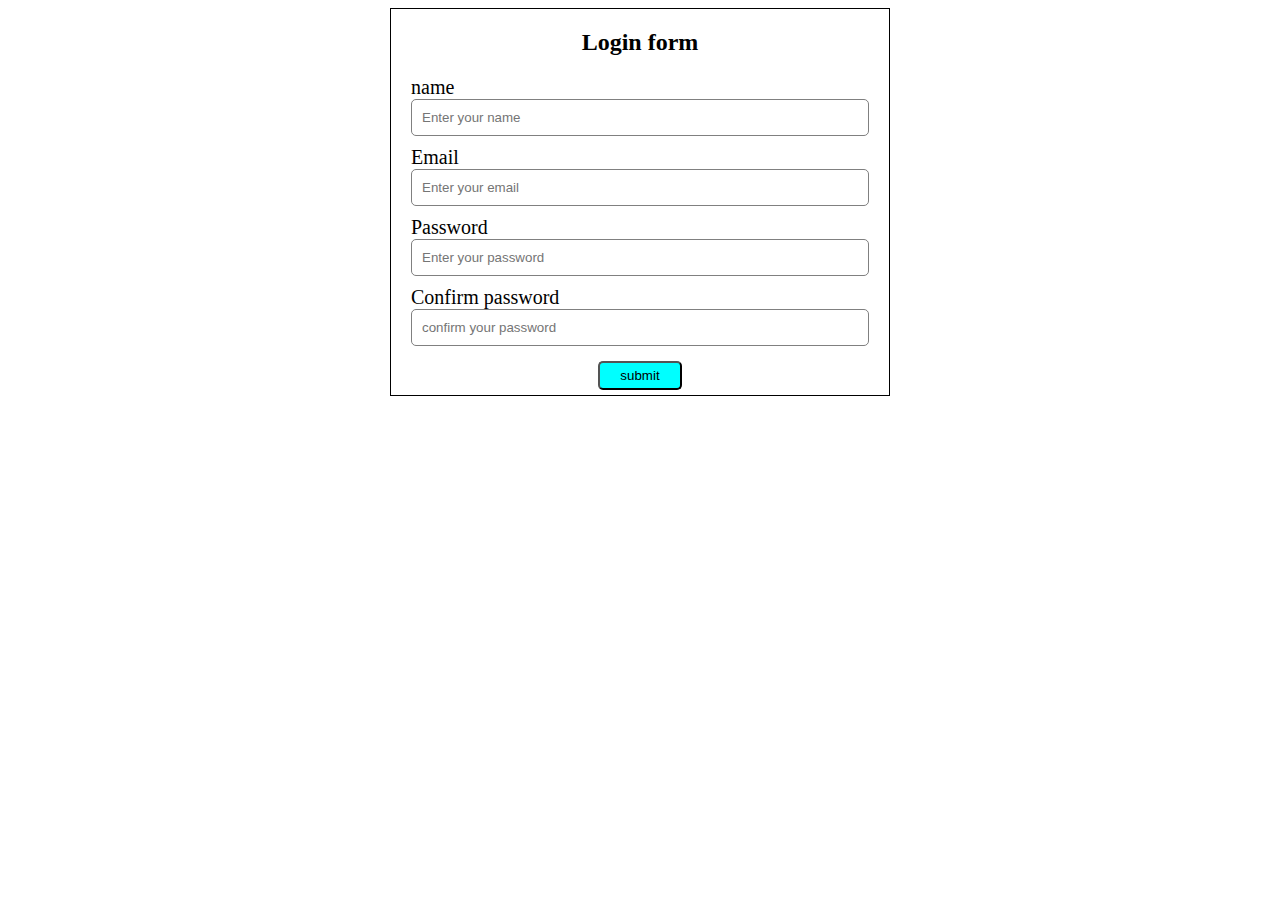
<file: April/Week3/Assignment1/index.html>
<!DOCTYPE html>
<html lang="en">
<head>
    <meta charset="UTF-8">
    <meta http-equiv="X-UA-Compatible" content="IE=edge">
    <meta name="viewport" content="width=device-width, initial-scale=1.0">
    <title>Document</title>
    <link rel="Stylesheet" href="style.css">
    
</head>
<body>
    
    <div class="container">
        <h2>Login form</h2>
        <form class="form">
            <div class="formelement">
                <label for="name">name</label>
                <input type="text" id="name" placeholder="Enter your name ">
            </div>
            <div class="formelement">
                <label for="email">Email</label>
                <input type="text" id="Email" placeholder="Enter your email ">
            </div>
            <div class="formelement">
                <label for="password">Password</label>
                <input type="text" id="password" placeholder="Enter your password ">
            </div>
            <div class="formelement">
                <label for="confirmpassword">Confirm password</label>
                <input type="text" id="confirmpassword" placeholder="confirm your password ">
            </div>
            <div class="btn">
                <button id="submit-btn" type="submit">submit</button>
            </div>
        </form>
    </div>
    <script src="./index.js"></script>
</body>
</html>
</file>
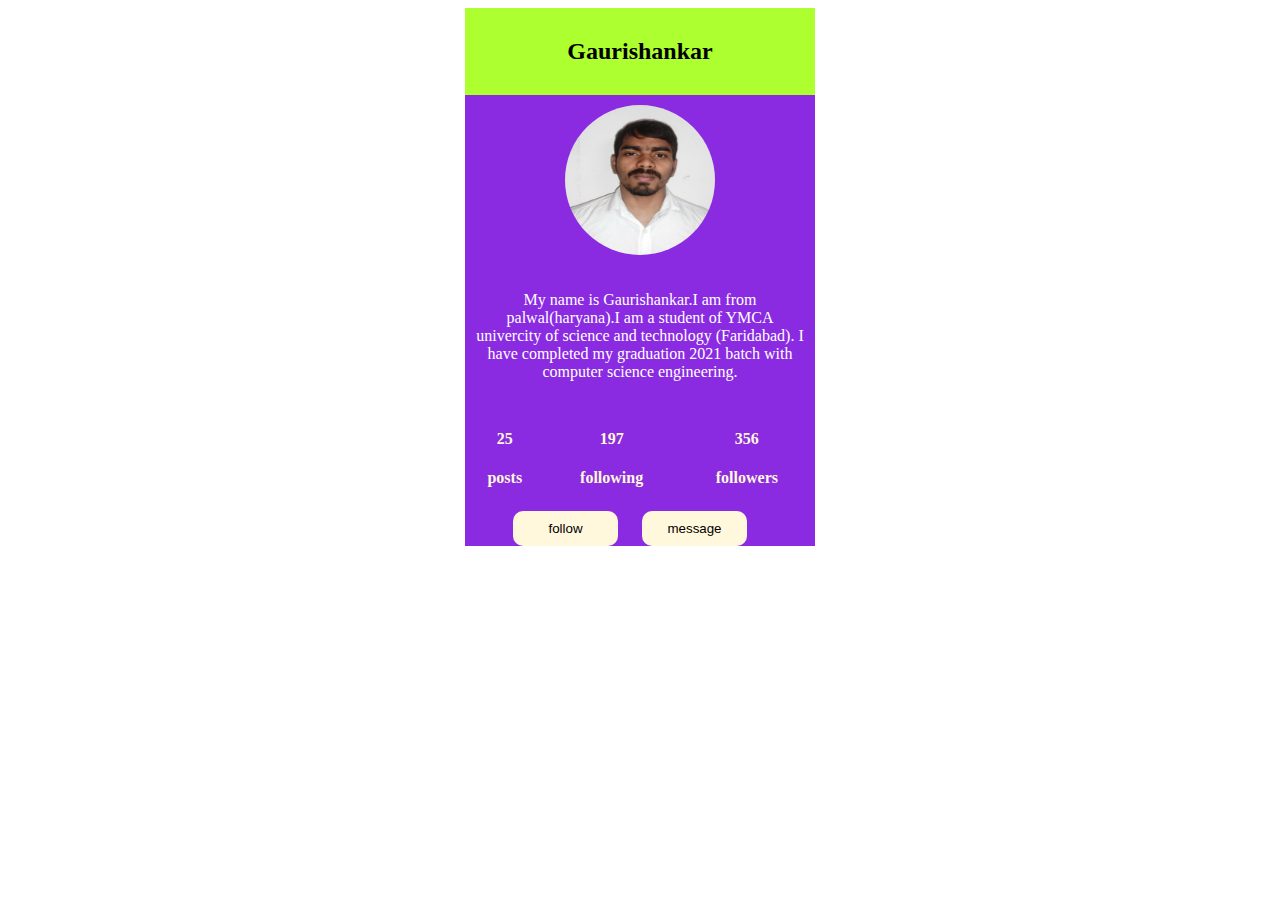
<file: March/week3/Assignment5/index.html>
<html>

<head>
    <style>
        body {
            background: url("https://www.dreamstime.com/beautiful-winter-landscape-scene-background-snow-covered-trees-iced-river-beauty-sunny-winter-backdrop-wonderland-frosty-image126334122");
        }

        #mainContainer {
            height: 100vh;
        }

        #container {

            width: 350px;

            margin: auto;
        }

        #header {
            background-color: greenyellow;
            text-align: center;
            padding: 10px;
        }

        img {
            border-radius: 50%;
            padding: 10px;
        }

        #imgDiv {
            text-align: center;
        }

        #section {
            background-color: blueviolet;
        }

        #pDiv {
            color: white;
            text-align: center;
            padding: 10px;
        }

        table {
            width: 100%;
            color: cornsilk;
        }

        #tableDiv {
            padding: 10px;
        }

        #btnDiv {
            text-align: center;

        }

        button {
            padding: 10px;
            border: none;
            background-color: cornsilk;
            border-radius: 10px;
            width: 30%;
            margin-right: 20px;
        }
    </style>
</head>

<body>
    <div id="mainContainer">
        <div id="container">
            <div id="header">
                <h2>Gaurishankar</h2>
            </div>
            <div id="section">
                <div id="imgDiv">
                    <img src="IMG-20210906-WA0007. jpg.jpg" height="150px" width="150px" />

                </div>
                <div id="pDiv">
                    <p>
                        My name is Gaurishankar.I am from palwal(haryana).I am a student of YMCA univercity of science and technology (Faridabad).
                        I have completed my graduation 2021 batch with computer science engineering.
                    </p>
                </div>
                <div id="tableDiv"></div>
                <table>
                    <tr>
                        <th>
                            <h4>25</h4>
                            <h4>posts</h4>
                        </th>
                        <th>
                            <h4>197</h4>
                            <h4>following</h4>
                        </th>
                        <th>
                            <h4>356</h4>
                            <h4>followers</h4>
                        </th>
                    </tr>
                </table>
                <div id="btnDiv">
                    <button>follow</button>
                    <button>message</button>
                </div>
            </div>

        </div>
</body>

</html>
</file>
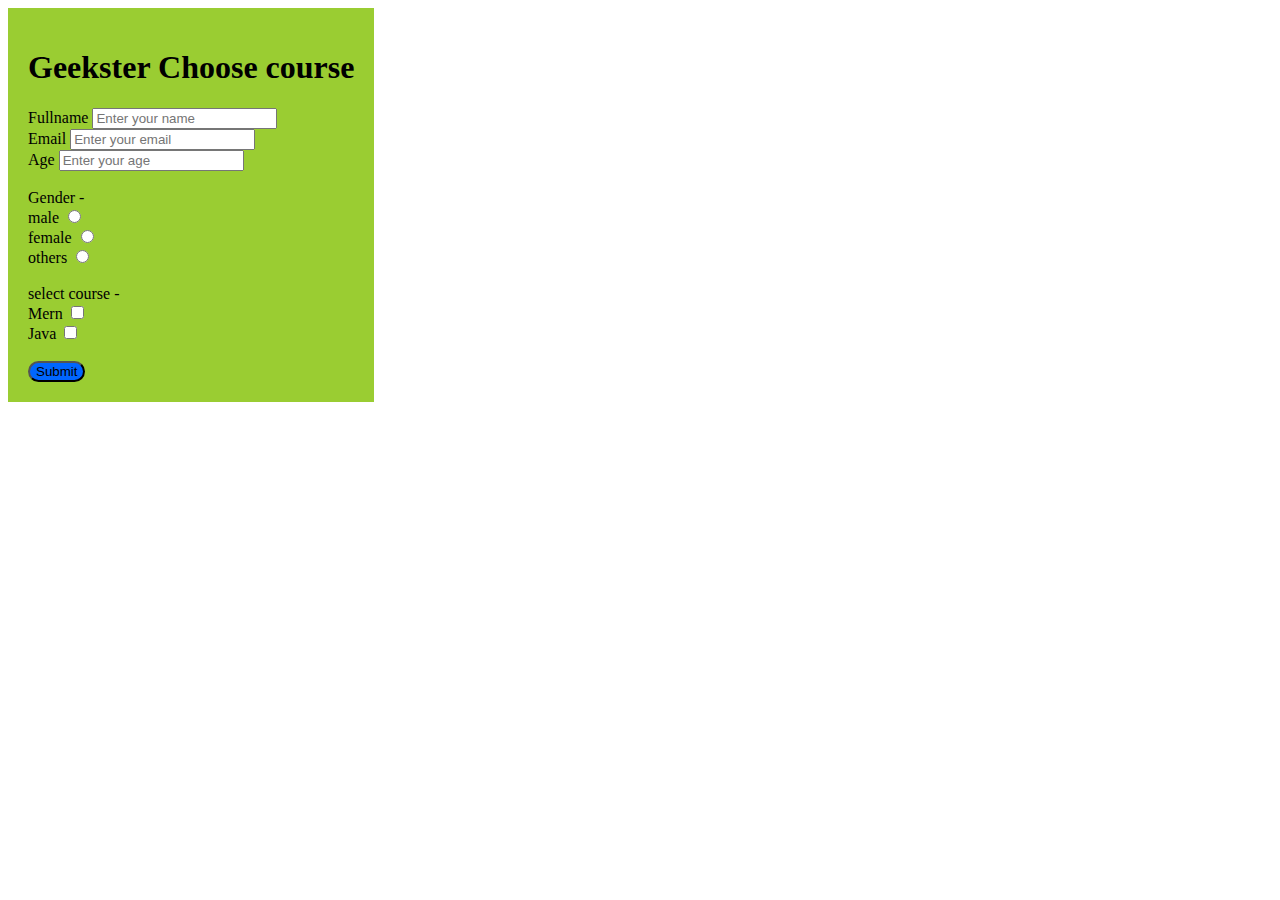
<file: March/week3/Assignment6/index.html>
<!DOCTYPE html>
<html lang="en">
<head>
    <meta charset="UTF-8">
    <meta http-equiv="X-UA-Compatible" content="IE=edge">
    <meta name="viewport" content="width=device-width, initial-scale=1.0">
    <title>survey form</title>
    <link rel="stylesheet" href="style.css">
</head>
<body>
    
    <form id="frm">
        <h1>Geekster Choose course</h1>
        <div class="FEA">
            <label for="name">Fullname</label>
            <input id="name" type="text" placeholder="Enter your name"/>
        </div>
        <div class="FEA">
            <label for="@mail">Email</label>
            <input id="@mail" type="text" placeholder="Enter your email"/>
        </div>
        <div class="FEA">
            <label for="age">Age</label>
            <input id="age" type="text" placeholder="Enter your age"/>
        </div>
        <br>
        <div>
            <label>Gender -</label>
            <br>
            <label for="inp-1">male</label>
            <input id="inp-1" type="radio" name="inp"/>
            <br>
            <label for="inp-2">female</label> 
            <input id="inp-2" type="radio" name="inp"/>
            <br>
            <label for="inp-3">others</label>
            <input id="inp-3" type="radio" name="inp"/>
        </div>
        <br>
        <div>
            <label>select course -</label>
            <br>
            <label for="inp-1">Mern</label>
            <input id="inp-1" type="checkbox" name="inp" />
            <br>
            <label for="inp-1">Java</label>
            <input id="inp-1" type="checkbox" name="inp" />
        </div>
        <br>
        <button id="btn">Submit</button>
    </form>
    
</body>
</html>
</file>
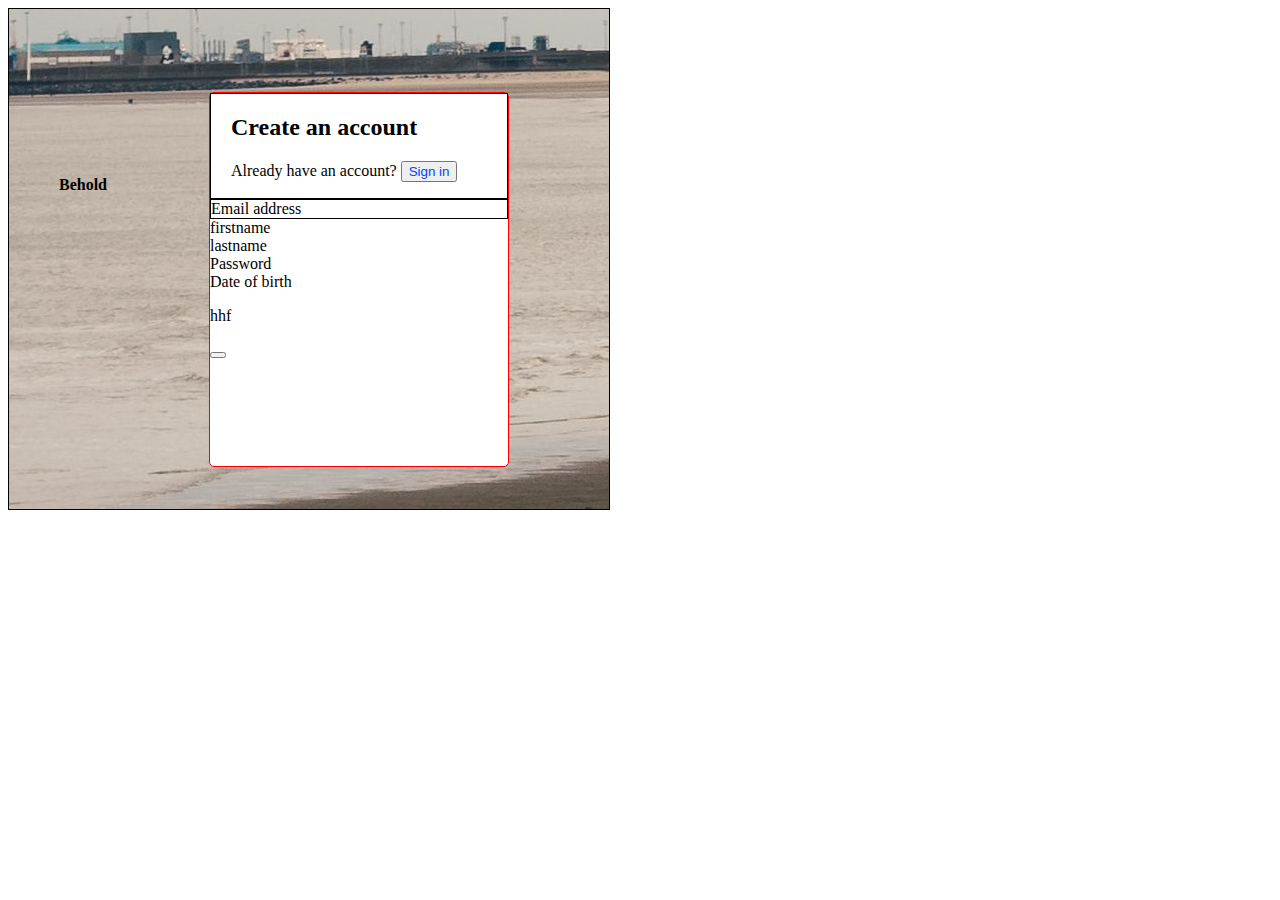
<file: March/week4/Assignment10/index.html>
<!DOCTYPE html>
<html lang="en">
<head>
    <meta charset="UTF-8">
    <meta http-equiv="X-UA-Compatible" content="IE=edge">
    <meta name="viewport" content="width=device-width, initial-scale=1.0">
    <title>Gaurishankar</title>
    <link rel="stylesheet" href="style.css">
</head>
<body>
    <div class="container">
        <div class="logo"><b>Behold</b></div>
        <div class="data">
            <div class="heading">
                <h2>Create an account</h2>
            <p>Already have an account? <button type="button">Sign in</button></p>
            </div>
            <div class="email">Email address</div>
            <div class="fname">firstname</div>
            <div class="lname">lastname</div>
            <div class="pass">Password</div>
            <div class="dob">Date of birth</div>
            <div class="item">
                <p>hhf</p>
            </div>
           <button></button>
           
        </div>
        </div>
    
    
</body>
</html>
</file>
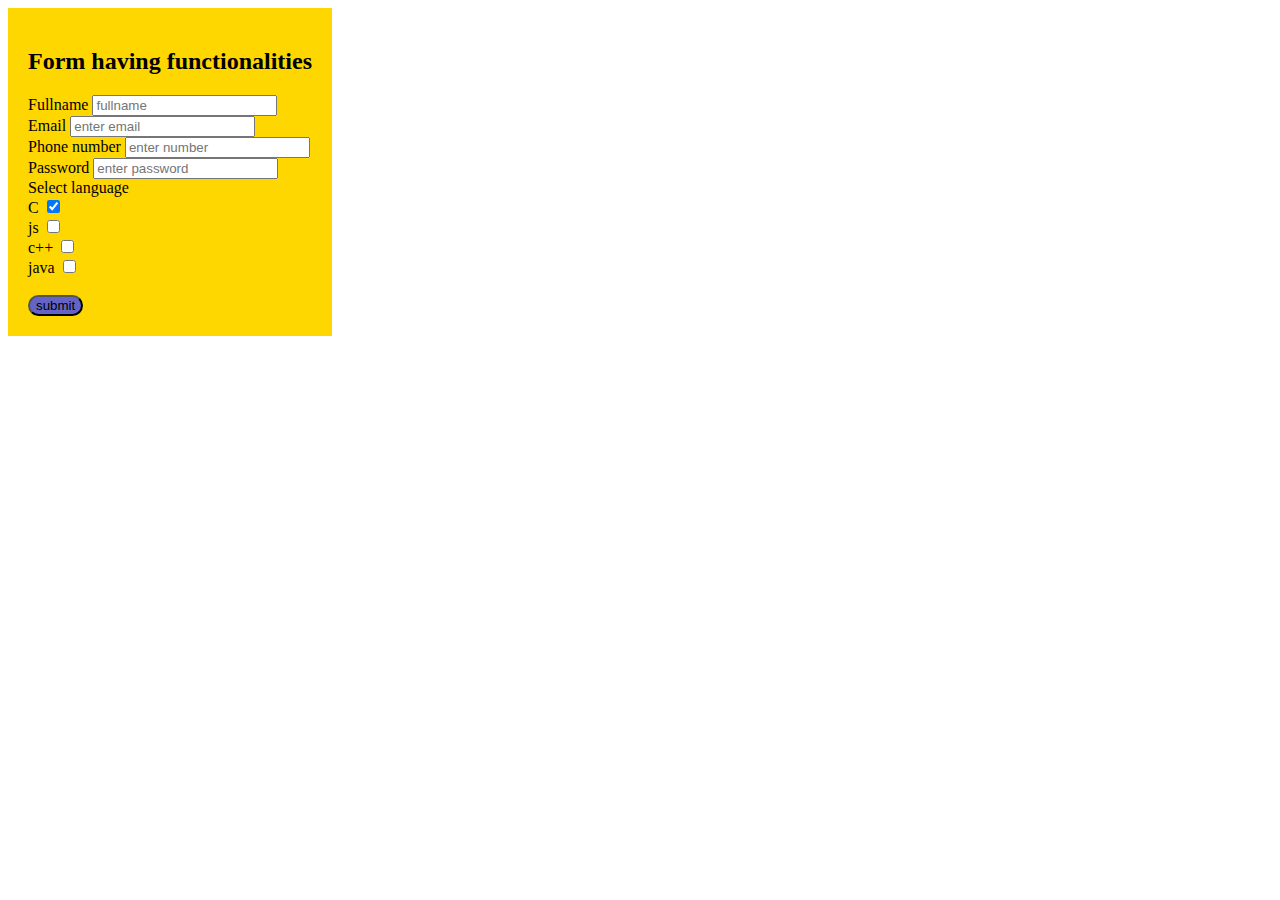
<file: March/week3/Assignment7/task2/index.html>
<!DOCTYPE html>
<html lang="en">
<head>
    <meta charset="UTF-8">
    <meta http-equiv="X-UA-Compatible" content="IE=edge">
    <meta name="viewport" content="width=device-width, initial-scale=1.0">
    <title>Document</title>
    <link rel="stylesheet" href="style.css">
</head>
<body>
    <form id="frm">
        <h2>Form having functionalities</h2>
        <div>
            <label for="name">Fullname</label>
            <input type="text" id="name" placeholder="fullname">
        </div>
        <div>
            <label for="mail">Email</label>
            <input type="email" id="mail" placeholder="enter email" required>
        </div>
        <div>
            <label for="phone">Phone number</label>
            <input type="number" id="phone" placeholder="enter number" required>
        </div>
        <div>
            <label for="password">Password</label>
            <input type="password" id="password" placeholder="enter password" maxlength="8" required>
        </div>
        <div>
            <Label>Select language</Label>
            <br>
            <label for="lang1">C</label>
            <input type="checkbox" id="lang1" checked name="lang">
            <br>
            <label for="lang2">js</label>
            <input type="checkbox" id="lang2" name="lang">
            <br>
            <label for="lang3">c++</label>
            <input type="checkbox" id="lang3"  name="lang">
            <br>
            <label for="lang4">java</label>
            <input type="checkbox" id="lang4"  name="lang">
        </div>
        <br>
        <button id="btn">submit</button>
        
    </form>
    
</body>
</html>
</file>
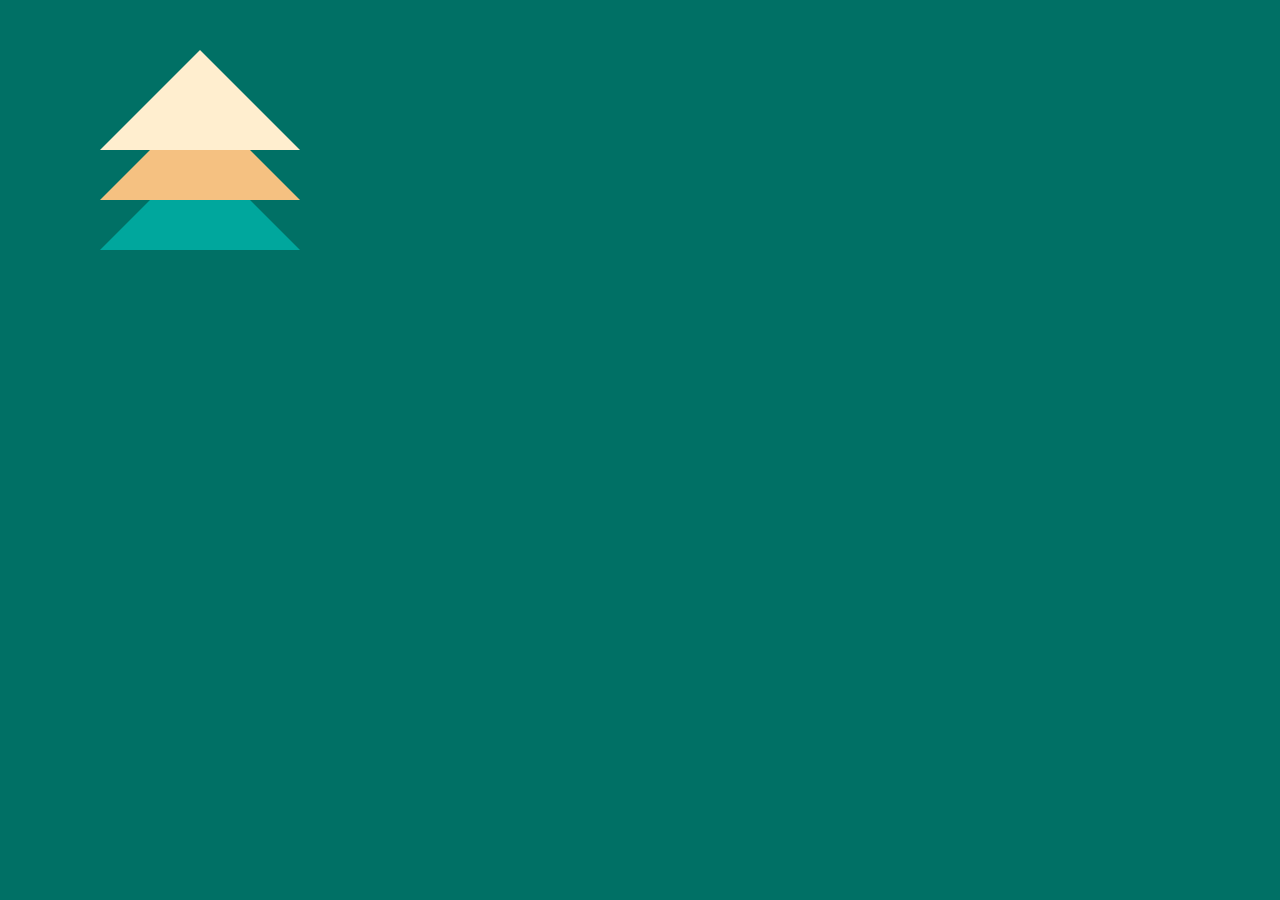
<file: March/week4/Assignment11/task2/index.html>
<!DOCTYPE html>
<html lang="en">
<head>
    <meta charset="UTF-8">
    <meta http-equiv="X-UA-Compatible" content="IE=edge">
    <meta name="viewport" content="width=device-width, initial-scale=1.0">
    <title>Document</title>
    <link rel="stylesheet" href="style.css">
</head>
<body>
    <div class="div1"></div>
    <div class="div2"></div>
    <div class="div3"></div>
    
</body>
</html>
</file>
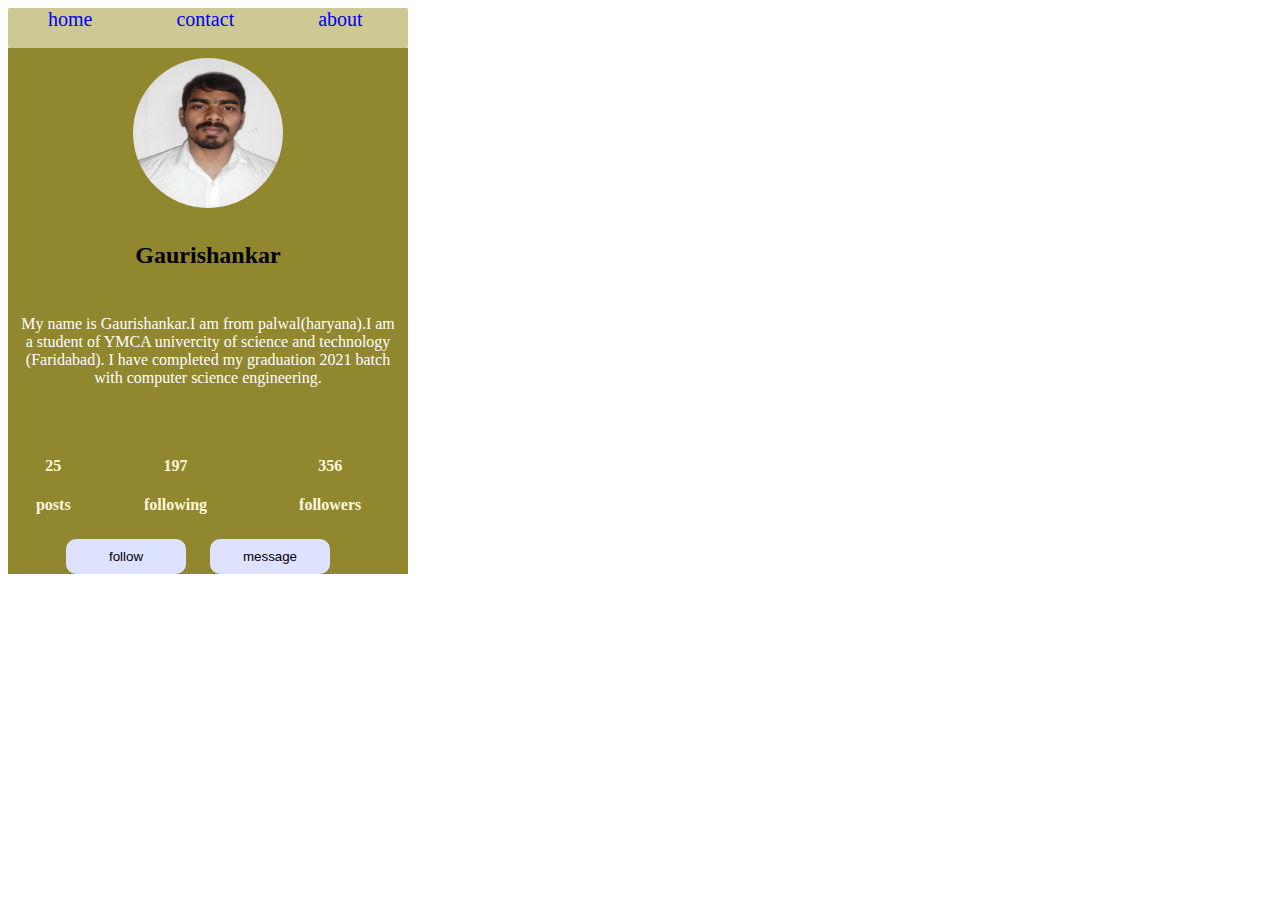
<file: March/week4/Assignment12/task1/index.html>
<!DOCTYPE html>
<html lang="en">
<head>
    <meta charset="UTF-8">
    <meta http-equiv="X-UA-Compatible" content="IE=edge">
    <meta name="viewport" content="width=device-width, initial-scale=1.0">
    <title>Document</title>
    <link rel="stylesheet" href="style.css">

</head>
<body>
    
    <div id="mainContainer">
    
                <nav>
                    <a href="#">home</a>
                    <a href="#">contact</a>
                    <a href="#">about</a>  
                </nav>
            <div id="section">
                <div id="imgDiv">
                    <img src="IMG-20210906-WA0007. jpg.jpg" height="150px" width="150px" />
                    <h2>Gaurishankar</h2>
                </div>
                <div id="pDiv">
                    <p>
                        My name is Gaurishankar.I am from palwal(haryana).I am a student of YMCA univercity of science and technology (Faridabad).
                        I have completed my graduation 2021 batch with computer science engineering.
                    </p>
                </div>
                <div id="tableDiv"></div>
                <table>
                    <tr>
                        <th>
                            <h4>25</h4>
                            <h4>posts</h4>
                        </th> 
                        <th>
                            <h4>197</h4>
                            <h4>following</h4>
                        </th>
                        <th>
                            <h4>356</h4>
                            <h4>followers</h4>
                        </th>
                    </tr>
                </table>
                <div id="btnDiv">
                    <button>follow</button>
                    <button>message</button>
                </div>
            </div>
        </div>
    
</body>
</html>
</file>
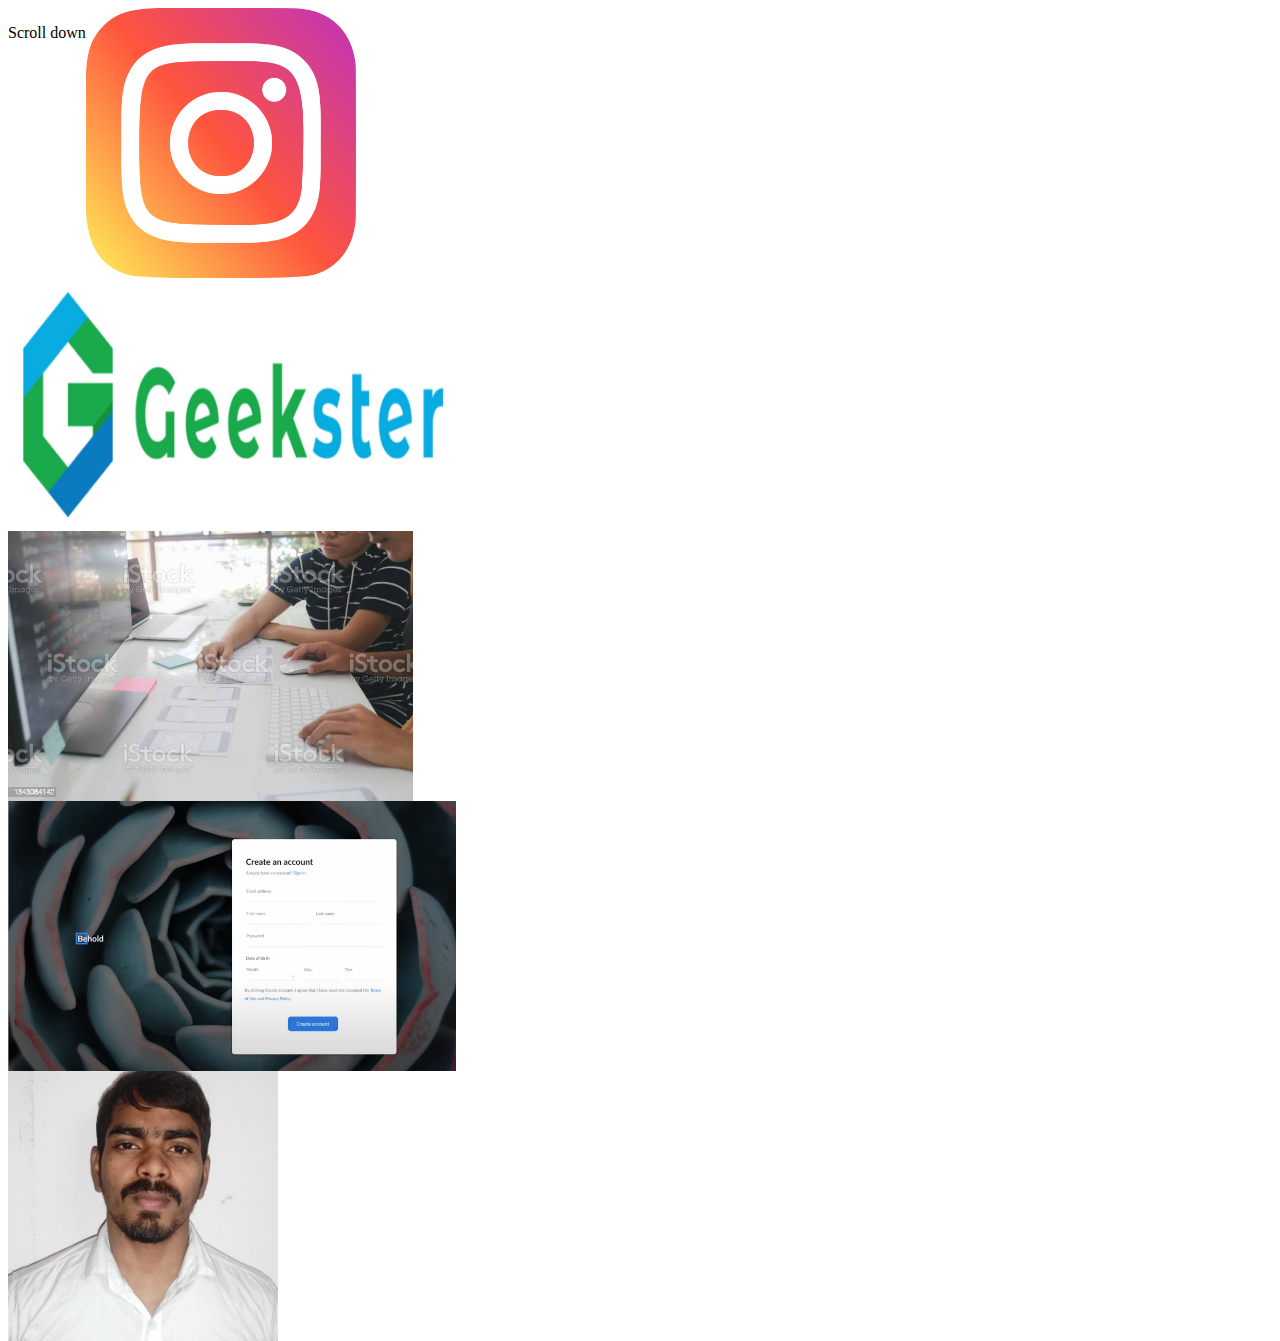
<file: March/week4/Assignment12/task2/index.html>
<!DOCTYPE html>
<html lang="en">
<head>
    <meta charset="UTF-8">
    <meta http-equiv="X-UA-Compatible" content="IE=edge">
    <meta name="viewport" content="width=, initial-scale=1.0">
    <title>Document</title>
    <link rel="stylesheet" href="style.css">
</head>
<body>
    
    <div>
            <p>Scroll down</p>
        
       
        <img src="instagram (1).png" alt="image not found">
        <img src="Geekster_logo.jpg" alt="image not found">
        <img src="istockphoto-1343084142-612x612.jpg" alt="image not found">
        <img src="MicrosoftTeams-image.png" alt="image not found">
        <img src="IMG-20210906-WA0007. jpg.jpg" alt="image not found">
    </div>
</body>
</html>
</file>
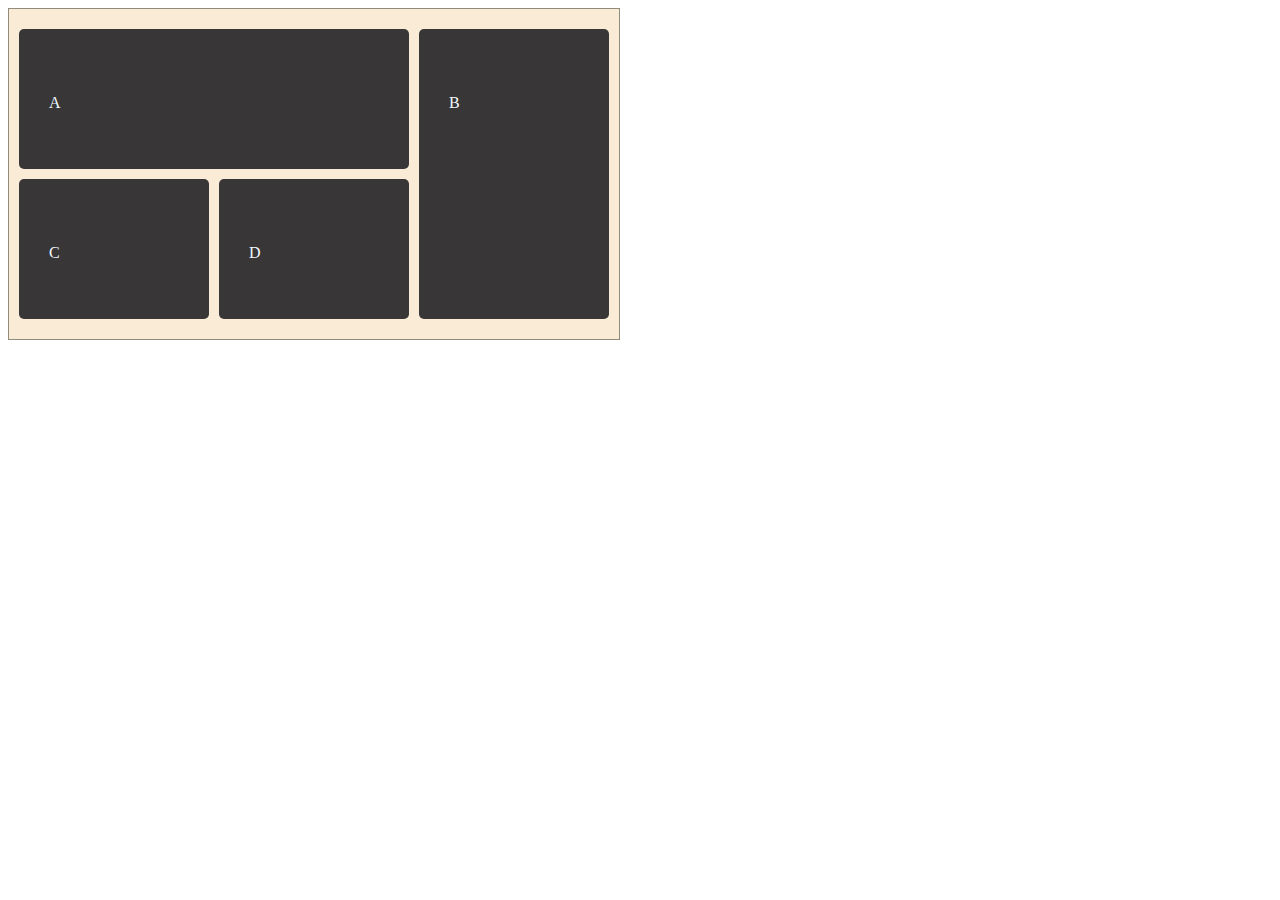
<file: March/week4/assignment9/task1/index.html>
<!DOCTYPE html>
<html lang="en">
<head>
    <meta charset="UTF-8">
    <meta http-equiv="X-UA-Compatible" content="IE=edge">
    <meta name="viewport" content="width=device-width, initial-scale=1.0">
    <title>Document</title>
    <link rel="stylesheet" href="style.css">
</head>
<body>
    <div class="container">
    <div class="item item1">A</div>
    <div class="item item2">B</div>
    <div class="item item3">C</div>
    <div class="item item4">D</div>
</div>
    
</body>
</html>
</file>
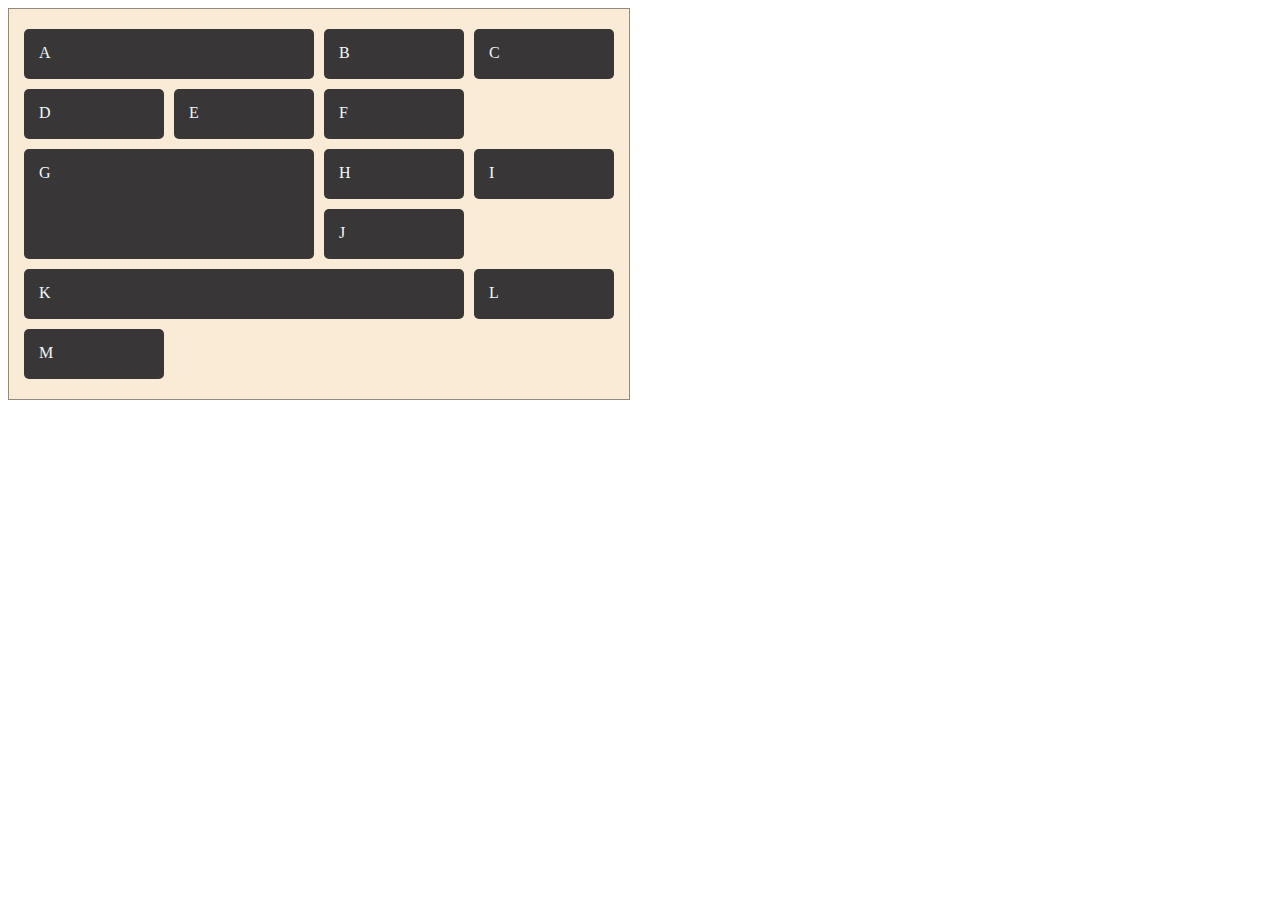
<file: March/week4/assignment9/task2/index.html>
<!DOCTYPE html>
<html lang="en">
<head>
    <meta charset="UTF-8">
    <meta http-equiv="X-UA-Compatible" content="IE=edge">
    <meta name="viewport" content="width=device-width, initial-scale=1.0">
    <title>Document</title>
    <link rel="stylesheet" href="style.css">
</head>
<body>
    <div class="container">
        <div class="item item1">A</div>
        <div class="item item2">B</div>
        <div class="item item3">C</div>
        <div class="item item4">D</div>
        <div class="item item5">E</div>
        <div class="item item6">F</div>
        <div class="item item7">G</div>
        <div class="item item8">H</div>
        <div class="item item9">I</div>
        <div class="item item10">J</div>
        <div class="item item11">K</div>
        <div class="item item12">L</div>
        <div class="item item13">M</div>
    </div>
    
</body>
</html>
</file>
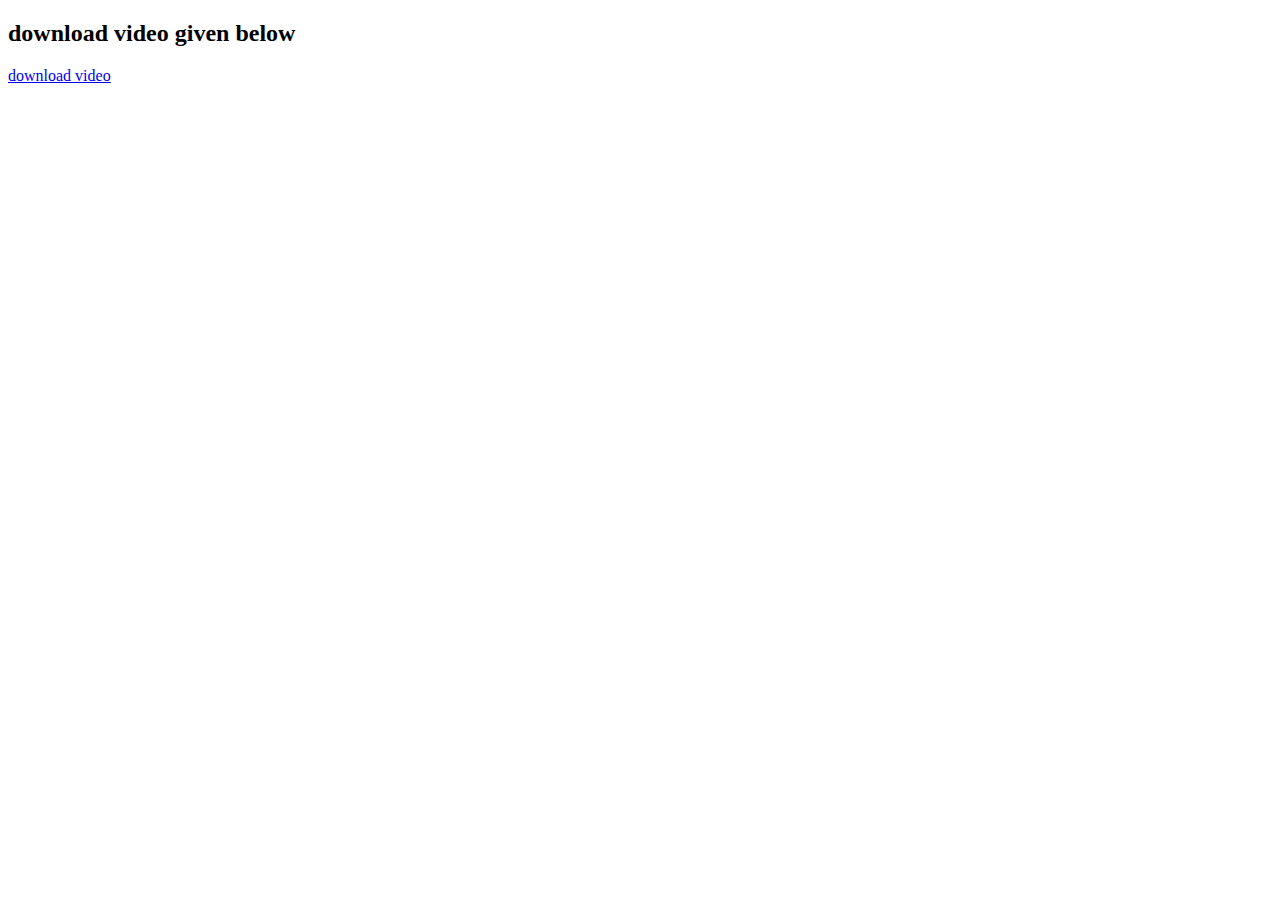
<file: March/week3/Assignment7/task1/video.html>
<!DOCTYPE html>
<html lang="en">
<head>
    <meta charset="UTF-8">
    <meta http-equiv="X-UA-Compatible" content="IE=edge">
    <meta name="viewport" content="width=device-width, initial-scale=1.0">
    <title>video</title>
    <style>
h2{
    height: auto; width: auto;
}
    </style>
</head>
<body>
    <h2>download video given below</h2>
    <a href="pexels-tima-miroshnichenko-5377270.mp4" target="blanck">download video</a>
    
</body>
</html>
</file>
<file: April/Week3/Assignment1/style.css>
*{
    box-sizing: border-box;
}
.container{
    
    
    width: 500px;
    border: 1px solid black;
   
}
h2{
    text-align: center;
}
body{
    display: flex;
    justify-content: center;
    align-items: center;
    
}
.formelement{
    margin-bottom: 10px;
    padding: 0px 20px;
}
.btn{
    display: flex;
    justify-content: center;
    align-items: center;
    width: 100%;
    padding: 5px 20px;
    
}
label{
    display: block;
    font-size: 20px;
}
input{
    border: 1px solid gray;
    padding:10px;
    border-radius: 5px;
    width: 100%;
}
#submit-btn{
    background-color: aqua;
    padding: 5px 20px;
    border-radius: 5px;
    cursor: pointer;
}
</file>
<file: March/week3/Assignment6/style.css>
#frm{
    background-color: yellowgreen;
    padding: 20px;
    width: fit-content;
}

#btn{
    background-color: rgb(0, 102, 255);
    border-radius: 20px;
}
</file>
<file: March/week4/Assignment10/style.css>
.container{
    background-image: url("alessandro-cavestro-JM0jZPqbWnA-unsplash1.jpg");
    height: 500px;
    width: 600px;
    border: 1px solid black;
    display: grid;
   grid-template-rows:repeat(12, 1fr);
    grid-template-columns: repeat(12,1fr);
}
.logo{
    grid-row: 5 / span 3;
    grid-column: 2 / span 4;
    
    
    
}
.data{
    background-color: white;
    border: 1px solid red;
    grid-row: 3 / span 9;
    grid-column: 5 / span 6;
    border-radius: 5px;
  /*  display: grid;
    grid-template-columns: repeat(12, 1fr);
    grid-template-rows: repeat(12, 1fr);*/

}
.heading{
    border: 1px solid black;
    padding:0px 20px;
    grid-column: 1 span / 12;
    grid-rows: 2 / span 2;
}
.email{
    border: 1px solid black;
    grid-row: 2 / span 2;

}
button{
    color: rgb(0, 68, 255);
}
</file>
<file: March/week3/Assignment7/task2/style.css>
#frm{
    background-color: gold;
    height:auto;
    width: fit-content;
    height: fit-content;
    padding: 20px;

}
#btn{
    border-radius: 15px;
    background-color: rgb(100, 100, 199);
}
</file>
<file: March/week4/Assignment11/task2/style.css>
body{
    margin: 0px;
    padding:50px 100px;
    background-color:#007065 ;
}
.div1{
    height:0;
    width: 0;
    border:100px solid transparent;
    border-top: 0;
    border-bottom: 100px solid #FFEECF;
    position: relative;
    z-index: 15;

}
.div2{
    height:0;
    width: 0;
    border:100px solid transparent;
    border-top: 0;
    border-bottom: 100px solid  #F5C181;
    position: relative;
    bottom: 50px;
    z-index: 10;

}
.div3{
    height:0;
    width: 0;
    border:100px solid transparent;
    border-top: 0;
    border-bottom: 100px solid #00A79D;
    position: relative;
    bottom: 100px;
    z-index: 5;

}
</file>
<file: March/week4/Assignment12/task1/style.css>
body {
    background: url("https://www.dreamstime.com/beautiful-winter-landscape-scene-background-snow-covered-trees-iced-river-beauty-sunny-winter-backdrop-wonderland-frosty-image126334122");
}

#mainContainer {
    height: 100vh;
    
}

#container {

    width: 400px;

    margin: auto;
}
#section{
    width: 400px;
    background-color: rgb(145, 135, 47);
}
nav{
    width: 400px;
    height: 40px;
    border-radius: 2px;
    background-color: rgb(206, 200, 148);
   
}


a{
    font-size: 20px;
    padding:0px 40px;
    text-decoration: none;
 

}
a:hover{
    color: rgb(29, 108, 78);
}

img {
    border-radius: 50%;
    padding: 10px;
}

#imgDiv {
    text-align: center;
}

#pDiv {
    color: white;
    text-align: center;
    padding: 10px;
}

table {
    width: 100%;
    color: cornsilk;
}

#tableDiv {
    padding: 10px;
}

#btnDiv {
    text-align: center;

}

button {
    padding: 10px;
    border: none;
    background-color: rgb(220, 226, 255);
    border-radius: 10px;
    width: 30%;
    margin-right: 20px;
}
button:hover{
    background-color: blueviolet;
}
</file>
<file: March/week4/Assignment12/task2/style.css>
div{
    border: 1px;
    height:50vh;
    width: 50vh;
    display: flex;
    flex-wrap: wrap;

}
img{
    max-height: 60%;
    min-width: 60%;
    object-fit: cover;
    vertical-align: bottom;
}
</file>
<file: March/week4/assignment9/task1/style.css>
.container{
    height: 300px;
    width: 600px;
    background-color: antiquewhite;
    border: 1px solid rgba(0, 0, 0, 0.411);
    padding: 15px 5px;
    display: grid;
    grid-template-columns:repeat(12,1fr);
    grid-template-rows: repeat(12,1fr);
    

}
 .item1{
    grid-column:1 /span 8; 
    grid-row: 1 /span 6;
}
.item2{
    grid-column:9 /span 12;
    grid-row: 1 /span 12;
}
.item3{
    grid-column:1 /span 4;
    grid-row: 7 /span 12;
    
}
.item4{
    grid-column:5 /span 4;
    grid-row: 7 /span 12;
}
.item{
   
   /* border: 1px solid red;*/
    background-color:rgb(56, 54, 54);
    margin: 5px;
    border-radius: 5px;
    padding-left: 30px;
    padding-top: 65px;
    
}
div{
    color: aliceblue;
}
</file>
<file: March/week4/assignment9/task2/style.css>
.container{
    height: 360px;
    width: 600px;
    background-color: antiquewhite;
    border: 1px solid rgba(0, 0, 0, 0.411);
    display: grid;
    grid-template-columns:repeat(12,1fr);
    grid-template-rows: repeat(12,1fr);
    padding: 15px 10px;
    

}
.item{
   
    /* border: 1px solid red;*/
     background-color:rgb(56, 54, 54);
     margin:5px;
     border-radius: 5px;
     padding: 15px;
     
     
 }
 div{
     color: aliceblue;
 }
 
 .item1{
     grid-row:1 /span 2 ;
     grid-column:1 /span 6 ;
     
}
.item2{
    grid-row:1 /span 2 ;
    grid-column:7 /span 3 ;
}
.item3{
    grid-row:1 /span 2 ;
    grid-column:10 / span 3 ;
}
.item4{
    grid-row:3 /span 2 ;
     grid-column:1 / span 3 ;  
}
.item5{
    grid-row:3 /span 2 ;
    grid-column:4 /span 3 ;
}
.item6{
    grid-row:3 /span 2 ;
    grid-column:7 /span 3 ;
}
.item7{
    grid-row:5 / span 4 ;
    grid-column:1 /span 6 ;
}
.item8{
    grid-row: 5 / span 2;
    grid-column:7 / span 3 ; 
}
.item9{
    grid-row:5 / span 2 ;
    grid-column:10/ span 3 ;    
}
.item10{
    grid-row:7 / span 2 ;
     grid-column:7 / span 3 ;
}
.item11{
    grid-row:9 /span 2 ;
    grid-column:1 /span 9 ;
}
.item12{
    grid-row:9 / span 2 ;
    grid-column:10/ span 3 ; 
}
.item13{
    grid-row:11 /span 2 ;
    grid-column:1 / span 3 ;
}
</file>
